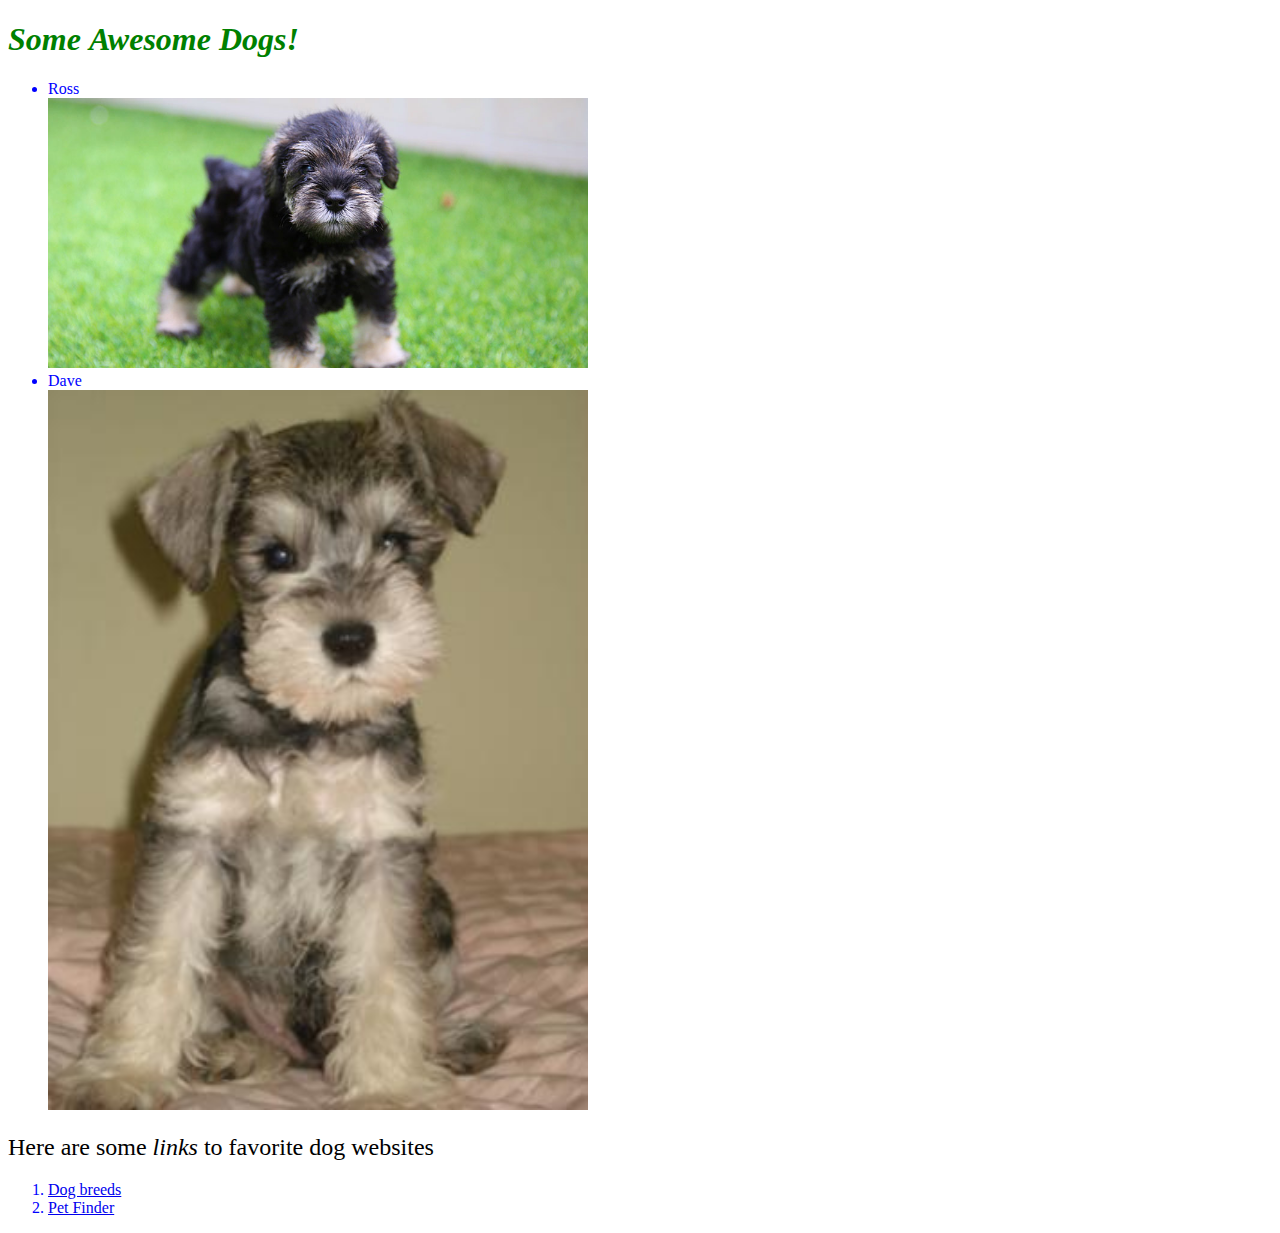
<file: index.html>
<!DOCTYPE html>
<html>
  <head>
    <link href="css/styles2.css" rel="stylesheet" type="text/css">
    <title>My Favorite Dogs Pics</title>
  </head>
  <body>
    <h1>Some <strong>Awesome</strong> Dogs!</h1>
      <ul>
        <li> Ross <br><img src="img/mini.jpg" alt="Miniature Schnauzer"</li>
        <li> Dave <br><img src="img/dave.jpg" alt="The dog named dave"</li>
      </ul>

      <h2> Here are some <em>links</em> to favorite dog websites</h2>
        <ol>
          <li> <a href="http://www.vetstreet.com/dogs/"> Dog breeds
          <li> <a href="https://www.petfinder.com/dog-breeds/"> Pet Finder



  </body>
</html>
</file>
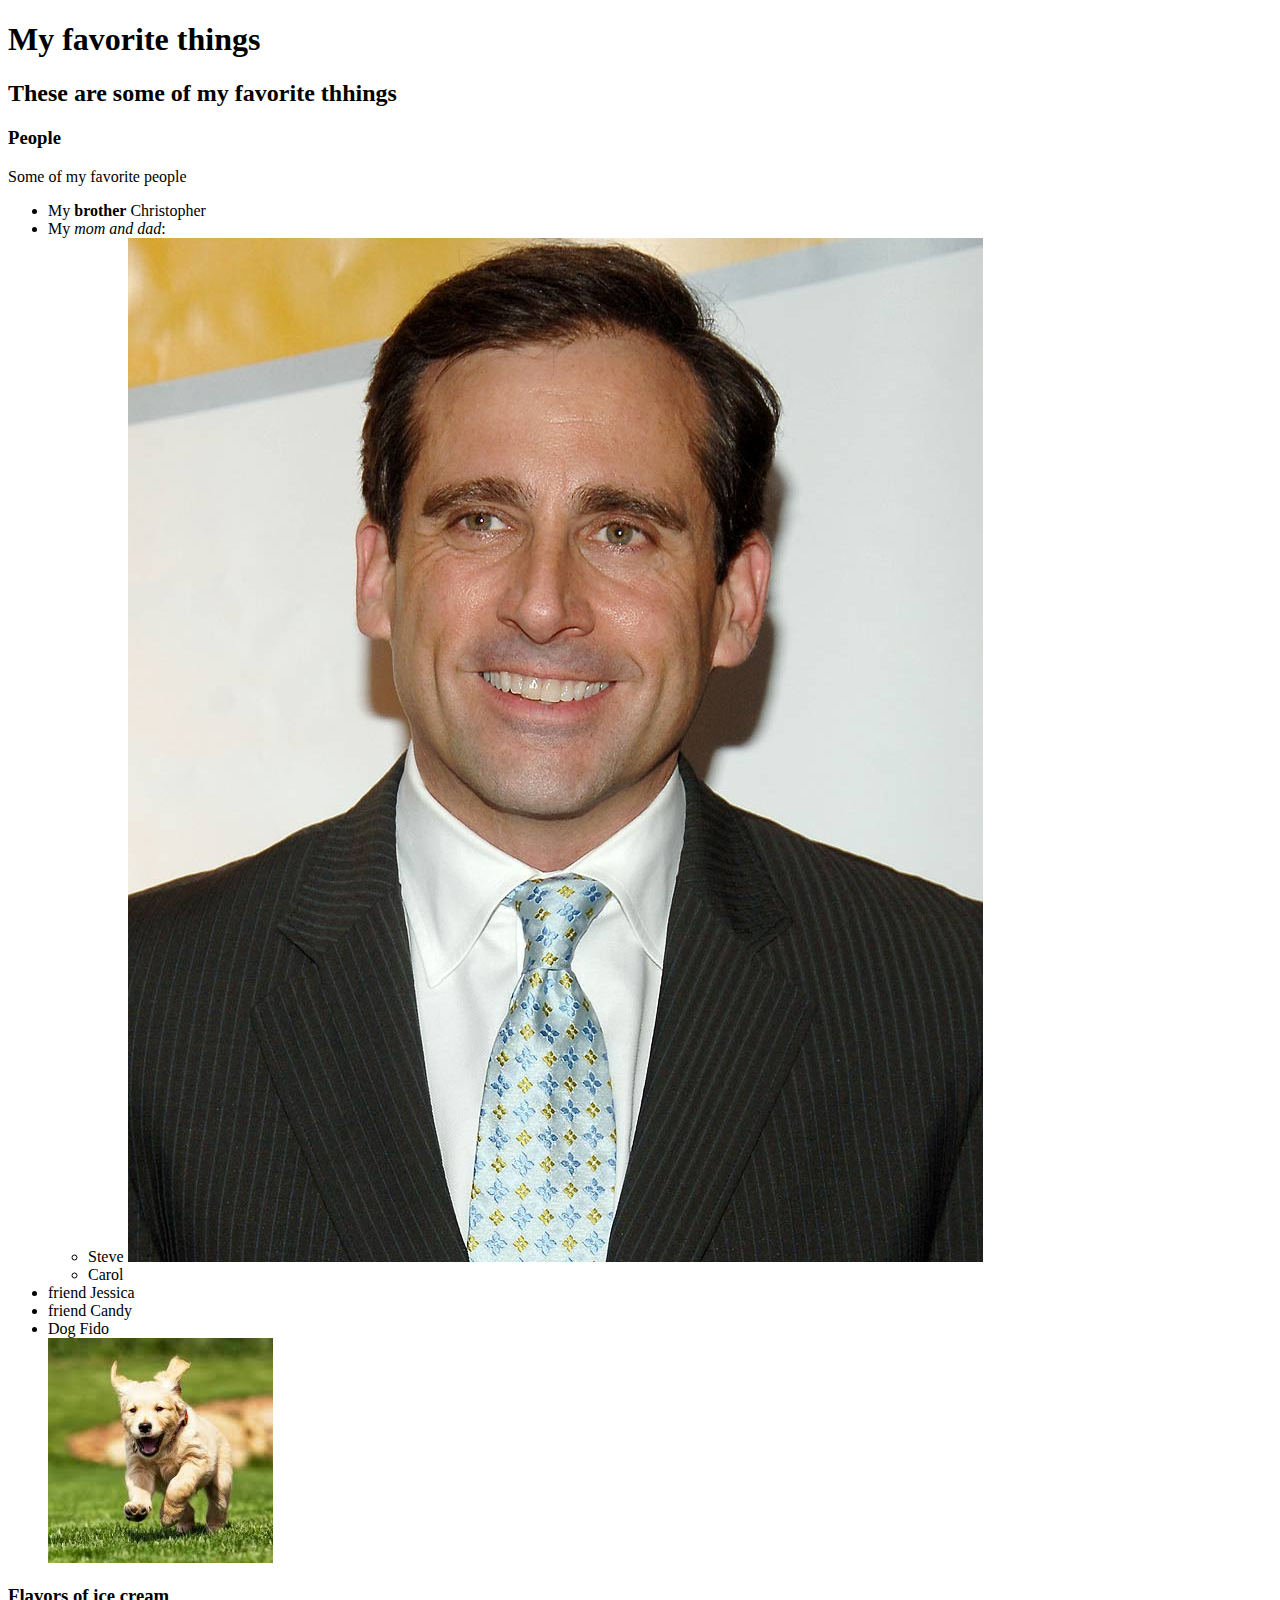
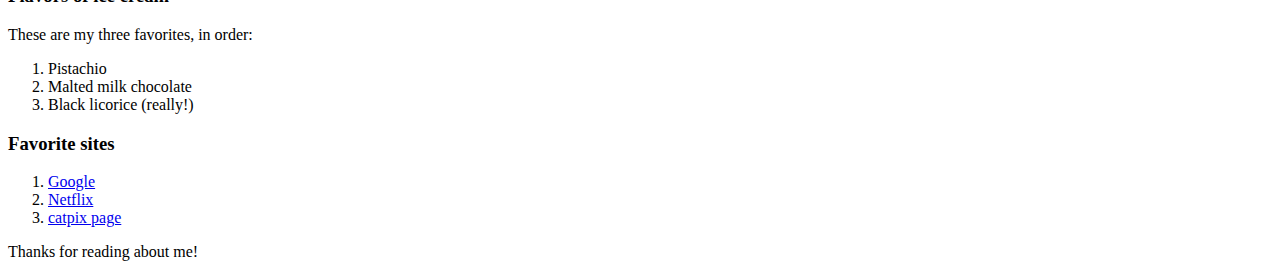
<file: favorite-things.html>
<!DOCTYPE html>
<html>
 <head>
    <title>Michael's favorite things</title>
 </head>
 <body>
    <h1>My favorite things</h1>
    <h2>These are some of my favorite thhings</h2>

    <h3>People</h3>
    <p>Some of my favorite people</p>
     <ul>
       <li>My <strong>brother</strong> Christopher</li>
       <li>My <em>mom and dad</em>:
         <ul>
           <li>Steve <img src="img/steve.jpg" alt="A picture of Steve Carrel"> </li>
           <li>Carol</li>
         </ul>
       </li>
       <li>friend Jessica</il>
       <li>friend Candy</li>
       <li>Dog Fido<br><img src="img/dog.jpg" alt="Dog"></li>
     </ul>
   <h3>Flavors of ice cream</h3>
   <p>These are my three favorites, in order:</p>
   <ol>
     <li>Pistachio</li>
     <li>Malted milk chocolate</li>
     <li>Black licorice (really!)</li>
   </ol>
<h3>Favorite sites</h3>
   <ol>
     <li><a href="http://google.com">Google</a></li>
     <li><a href="http://netflix.com">Netflix</a></li>
     <li><a href="catpix.html">catpix page</a></li>
   </ol>

   <p>Thanks for reading about me!</p>
 </body>
</html>
</file>
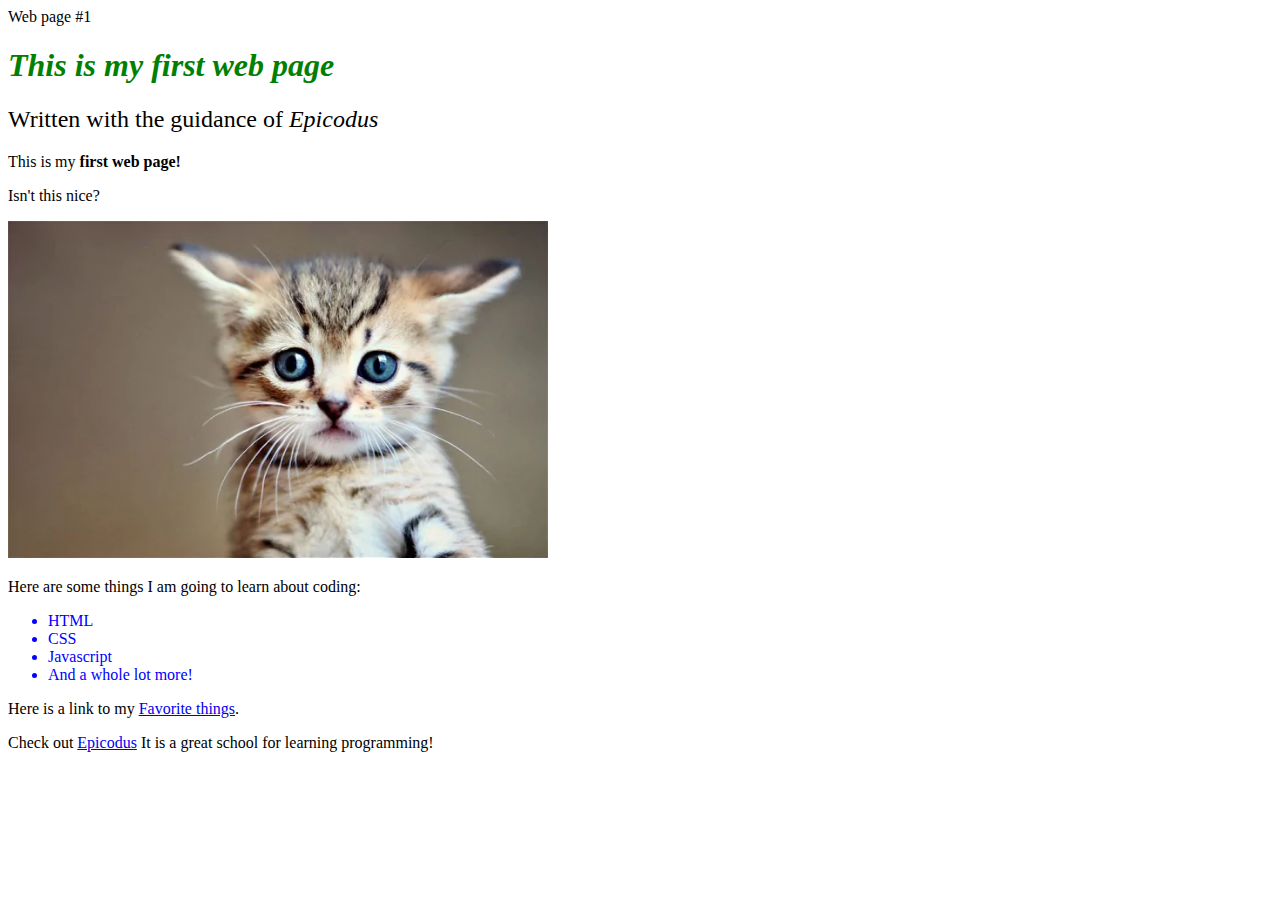
<file: my-first-webpage.html>
<!DOCTYPE HTML>
<html>
  <head>
    <link href="css/styles2.css" rel="stylesheet" type="text/css"
   <title> Web page #1</title>
  <head>
  <body>
    <h1>This is my first web page</h1>
    <h2>Written with the guidance of <em>Epicodus</em></h2>

    <p> This is my <strong>first web page!</strong></p>
    <p>Isn't this nice?</p>

    <img src="img/cat.jpg" alt="A photo of a cute kitten.">

    <p>Here are some things I am going to learn about coding:</p>
   <ul>
     <li>HTML</li>
     <li>CSS</li>
     <li>Javascript</li>
     <li>And a whole lot more!</li>
   </ul>

   <p> Here is a link to my <a href="favorite-things.html"> Favorite things</a>.</p>
   <p>Check out <a href="http://epicodus.com/">Epicodus</a>  It is a great school for learning programming!</p>
</body>
</file>
<file: css/styles2.css>
h1{
  color:green;
  font-style: oblique;

}
h2{
  color red;
  font-weight: lighter;
}

p{
  text-align: justify;
  font-family: fantasy;
  line-height: inherit;
}
img{
  width: 540px;
  height: auto;
}
li{
  color: blue;
  font-style: normal;
  font-weight: lighter;

}
</file>
